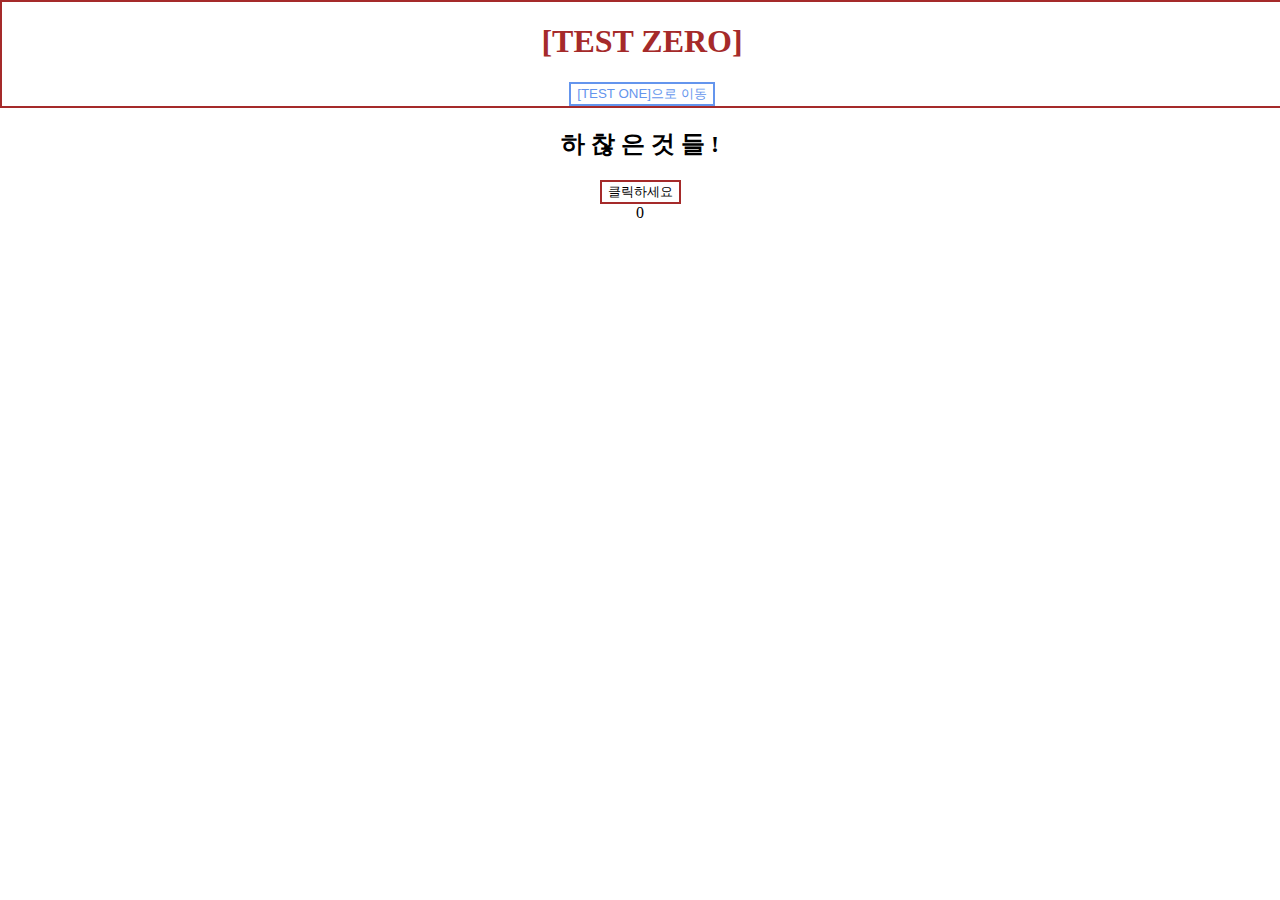
<file: index.html>
<!DOCTYPE html>
<html lang="en">
<head>
    <meta charset="UTF-8">
    <meta name="viewport" content="width=device-width, initial-scale=1.0">
    <title>Document</title>
    <style>
        body {
            background-color: white;
            margin: 0;
            padding: 0;
            text-align: center;
        }
        header {
            background-color: white;
            text-align: center;
            width: 100%;
            border: 2px solid brown;
        }
        .bro {
            color: brown;
        }
        .btn {
            border: 2px solid brown;
            background-color: white;
        }
        .movebtn {
            border: 2px solid cornflowerblue;
            color: cornflowerblue;
            background-color: white;
        }
    </style>
</head>
<body>
    <header>
        <h1 class="bro">[TEST ZERO]</h1>
        <a href="test1.html" target="_self">
            <button class="movebtn">[TEST ONE]으로 이동</button>
        </a>
        <br>
    </header>
    <h2>하 찮 은 것 들 !</h2>
    <button class="btn" onclick="clickcount()">클릭하세요</button>
    <div id="counter">0</div>


    <script>
        let count = 0;
        function clickcount() {
            count++;
            document.getElementById('counter').innerText = count;
        }
    </script>

</body>
</html>
</file>
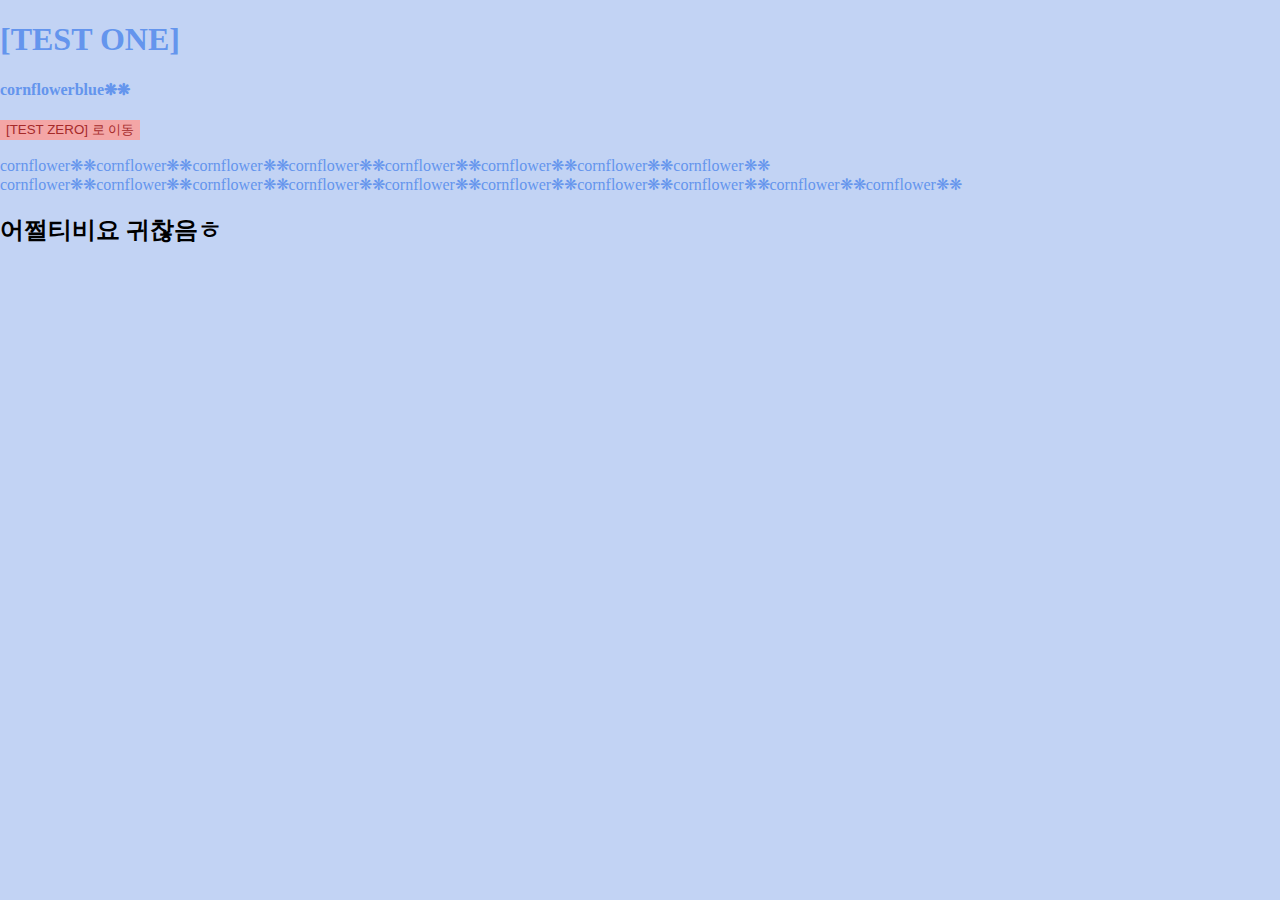
<file: test1.html>
<!DOCTYPE html>
<html lang="en">
<head>
    <meta charset="UTF-8">
    <meta name="viewport" content="width=device-width, initial-scale=1.0">
    <title>Document</title>
    <style>
        body {
            background-color: rgb(194, 211, 244);
            margin: 0;
            padding: 0;
        }
        .corn {
            color: cornflowerblue;
        }
        .btn {
            border: cornflowerblue;
            background-color: rgb(214, 226, 250);
        }
        .movebtn {
            border: brown;
            color: brown;
            background-color: rgb(244, 166, 166);
        }
    </style>
</head>
<body>
    <h1 class="corn">[TEST ONE]</h1>
    <h4 class="corn">cornflowerblue❋❋</h4>
    <a href="index.html" target="_self">
        <button class="movebtn">[TEST ZERO]   로 이동</button>
    </a>
    <p class="corn">cornflower❋❋cornflower❋❋cornflower❋❋cornflower❋❋cornflower❋❋cornflower❋❋cornflower❋❋cornflower❋❋
        cornflower❋❋cornflower❋❋cornflower❋❋cornflower❋❋cornflower❋❋cornflower❋❋cornflower❋❋cornflower❋❋cornflower❋❋cornflower❋❋
    </p>
    <h2>어쩔티비요 귀찮음ㅎ</h2>
</body>
</html>
</file>
